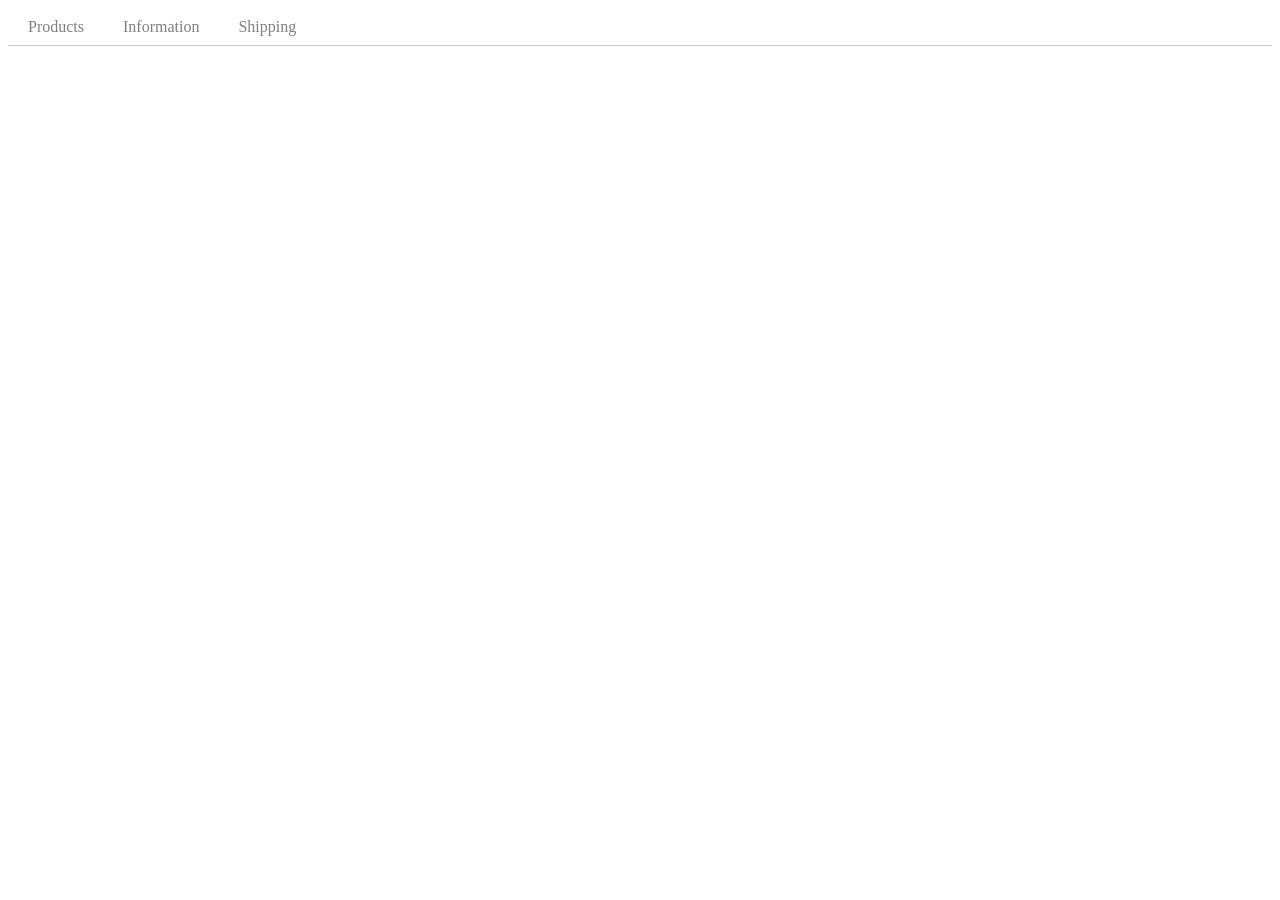
<file: for.html>
<!doctype html>
<html lang="en">
  <head>
    <meta charset="utf-8">
    <link href="main.css" rel="stylesheet">
    <title>Hello, world!</title>
    <script src="https://code.jquery.com/jquery-3.6.0.min.js" integrity="sha256-/xUj+3OJU5yExlq6GSYGSHk7tPXikynS7ogEvDej/m4=" crossorigin="anonymous"></script>
  </head>
  <style>
    ul.list {
      list-style-type: none;
      margin: 0;
      padding: 0;
      border-bottom: 1px solid #ccc;
    }
    ul.list::after {
      content: '';
      display: block;
      clear: both;
    }
    .tab-button {
      display: block;
      padding: 10px 20px 10px 20px;
      float: left;
      margin-right: -1px;
      margin-bottom: -1px;
      color: grey;
      text-decoration: none;
      cursor: pointer;
    }
    .orange {
      border-top: 2px solid orange;
      border-right: 1px solid #ccc;
      border-bottom: 1px solid white;
      border-left: 1px solid #ccc;
      color: black;
      margin-top: -2px;
    }
    .tab-content {
      display: none;
      padding: 10px;
    }
    .show {
      display: block;
    }
  </style>
  
  <div class="container mt-5">
    <ul class="list">
      <li class="tab-button">Products</li>
      <li class="tab-button">Information</li>
      <li class="tab-button">Shipping</li>
    </ul>
    <div class="tab-content">
      <p>상품설명입니다. Product</p>
    </div>
    <div class="tab-content">
      <p>스펙설명입니다. Information</p>
    </div>
    <div class="tab-content">
      <p>배송정보입니다. Shipping</p>
    </div>
  </div> 
  
  <script>
    var k=$('.tab-button').length;
    for(let i=0; i<k; i=i+1) {
        $('.tab-button').eq(i).on('click',function() {
            $('.tab-button').removeClass('orange');
            $('.tab-button').eq(i).addClass('orange');
            $('.tab-content').removeClass('show');
            $('.tab-content').eq(i).addClass('show');
        });
    }

  </script>
</html>
</file>
<file: main.css>
.alert-box {
  background-color: skyblue;
  padding: 20px;
  color:white;
  border-radius: 5px;
  display: none;
}

.list-group {
  display: none
}

.show {
  display: block
}

.modal {
  display: none;
}

.modalx {
  visibility: hidden;
  opacity: 0;
  transition: all 1s;
}

.show-modal {
  visibility: visible;
  opacity: 1;
}
</file>
